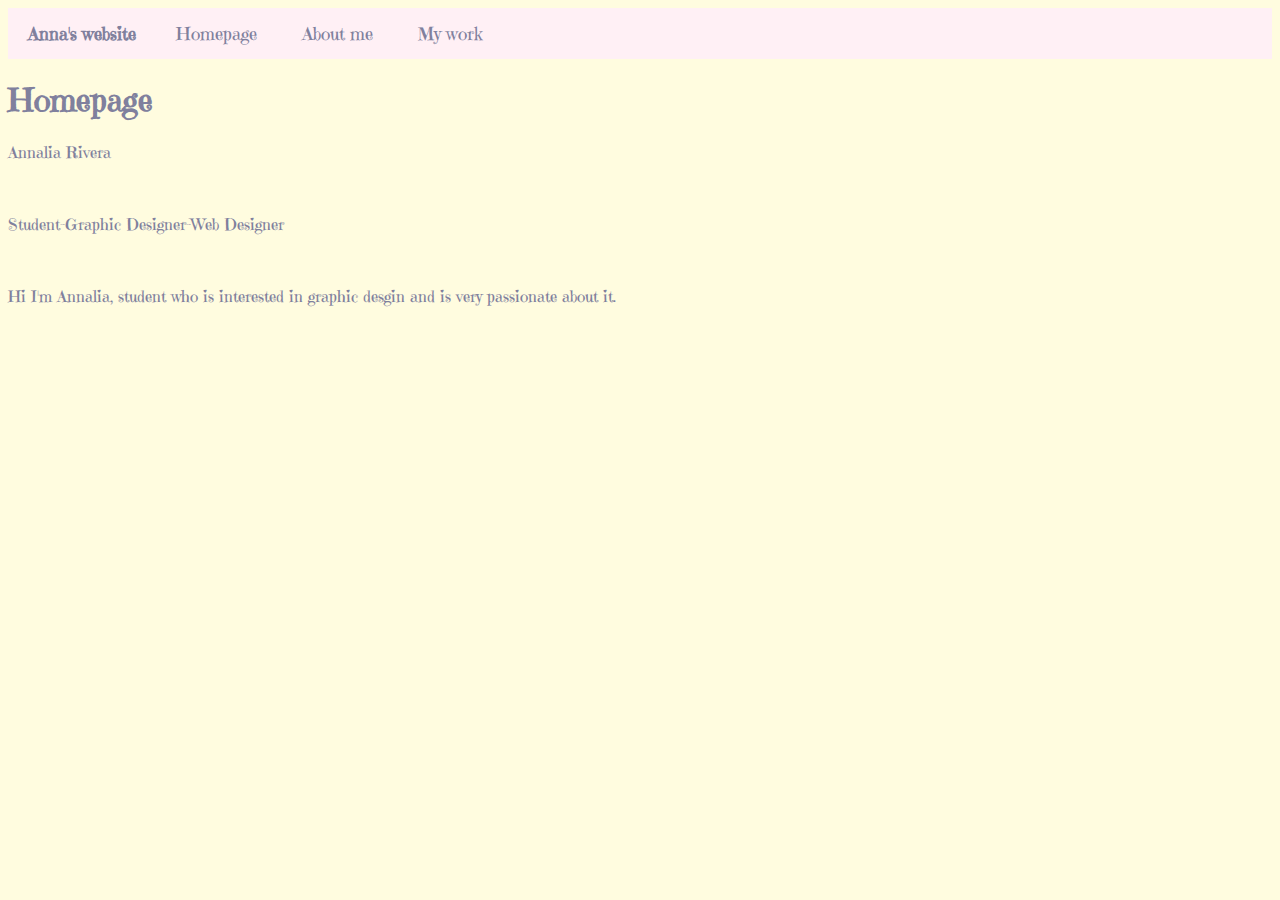
<file: index.html>
<!DOCTYPE html>
<html lang="en">

<head>
    <meta charset="UTF-8">
    <meta name="viewport" content="width=device-width, initial-scale=1.0">
    <title>Homepage</title>
    <link rel="preconnect" href="https://fonts.googleapis.com">
    <link rel="preconnect" href="https://fonts.gstatic.com" crossorigin>
    <link href="https://fonts.googleapis.com/css2?family=Emilys+Candy&display=swap" rel="stylesheet">
    <link rel="stylesheet" href="css/style.css">

</head>

<body>
    <nav class="menu-bar">
        <div class="group">
            <a class="item title">Anna's website</a>
        </div>
        <div class="group">
            <a class="item" href="index.html">Homepage</a>
            <a class="item" href="about.html">About me</a>
            <a class="item" href="work.html">My work</a>
        </div>
    </nav>
    <h1>Homepage</h1>
    <p>Annalia Rivera</p>
    <br>
    <p>Student-Graphic Designer-Web Designer</p>
    <br>
    <p>Hi I'm Annalia, student who is interested in graphic desgin and is very passionate about it.</p>
</body>

</html>
</file>
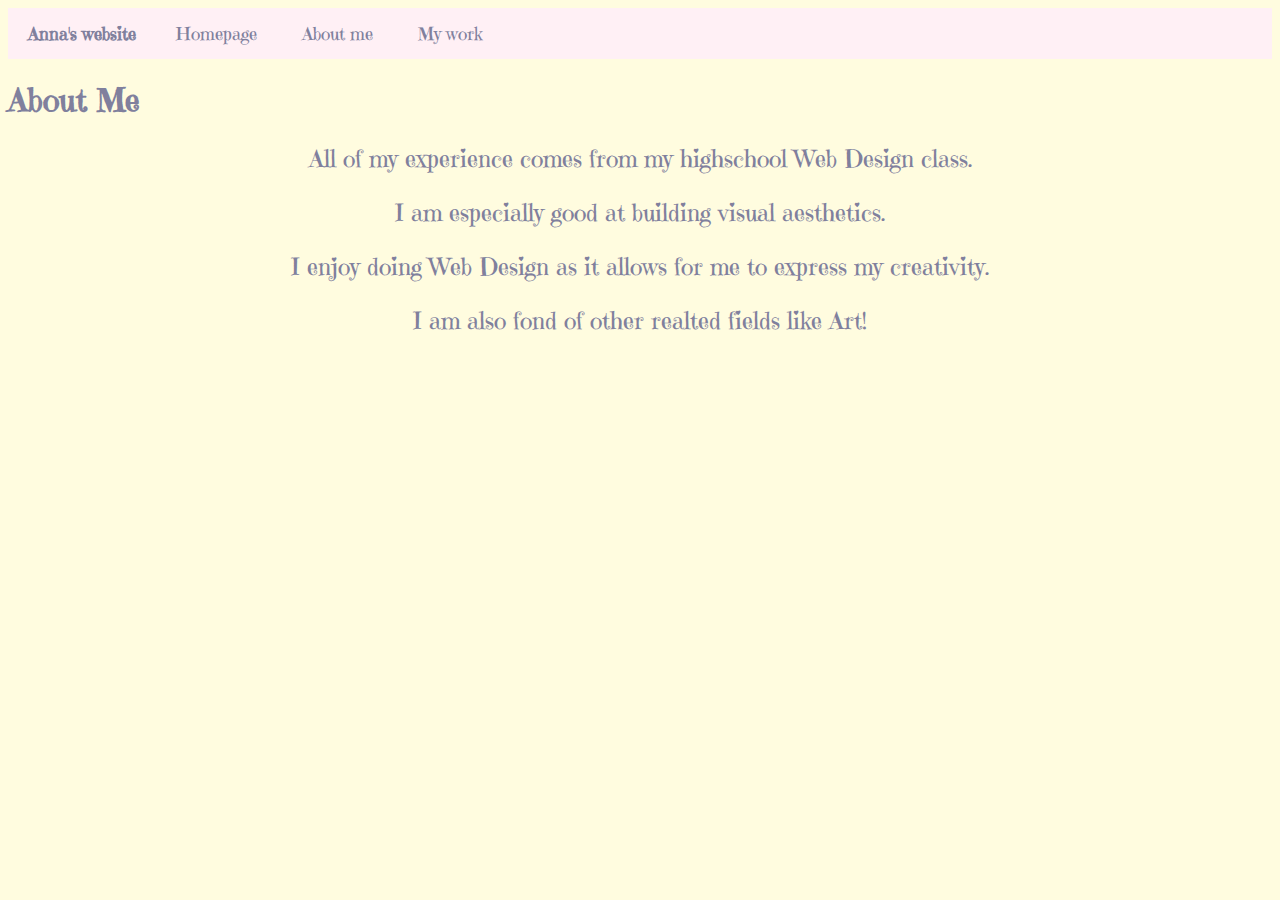
<file: about.html>
<html lang="en">

<head>
    <meta charset="UTF-8">
    <meta name="viewport" content="width=device-width, initial-scale=1.0">
    <title>About me</title>
    <link rel="preconnect" href="https://fonts.googleapis.com">
    <link rel="preconnect" href="https://fonts.gstatic.com" crossorigin>
    <link href="https://fonts.googleapis.com/css2?family=Emilys+Candy&display=swap" rel="stylesheet">
    <link rel="stylesheet" href="css/style.css">

</head>

<body>
    <nav class="menu-bar">
        <div class="group">
            <a class="item title">Anna's website</a>
        </div>
        <div class="group">
            <a class="item" href="index.html">Homepage</a>
            <a class="item" href="about.html">About me</a>
            <a class="item" href="work.html">My work</a>
        </div>
    </nav>
    <h1>About Me</h1>
    <p class="large-paragraph" , style="text-align: center;">All of my experience comes from my highschool Web Design
        class.</p>
    <p class="large-paragraph" , style="text-align: center;"> I am especially good at building visual aesthetics.</p>
    <p class="large-paragraph" , style="text-align: center;">I enjoy doing Web Design as it allows for me to express my
        creativity.</p>
    <p class="large-paragraph" , style="text-align: center;">I am also fond of other realted fields like Art!</p>
</body>

</html>
</file>
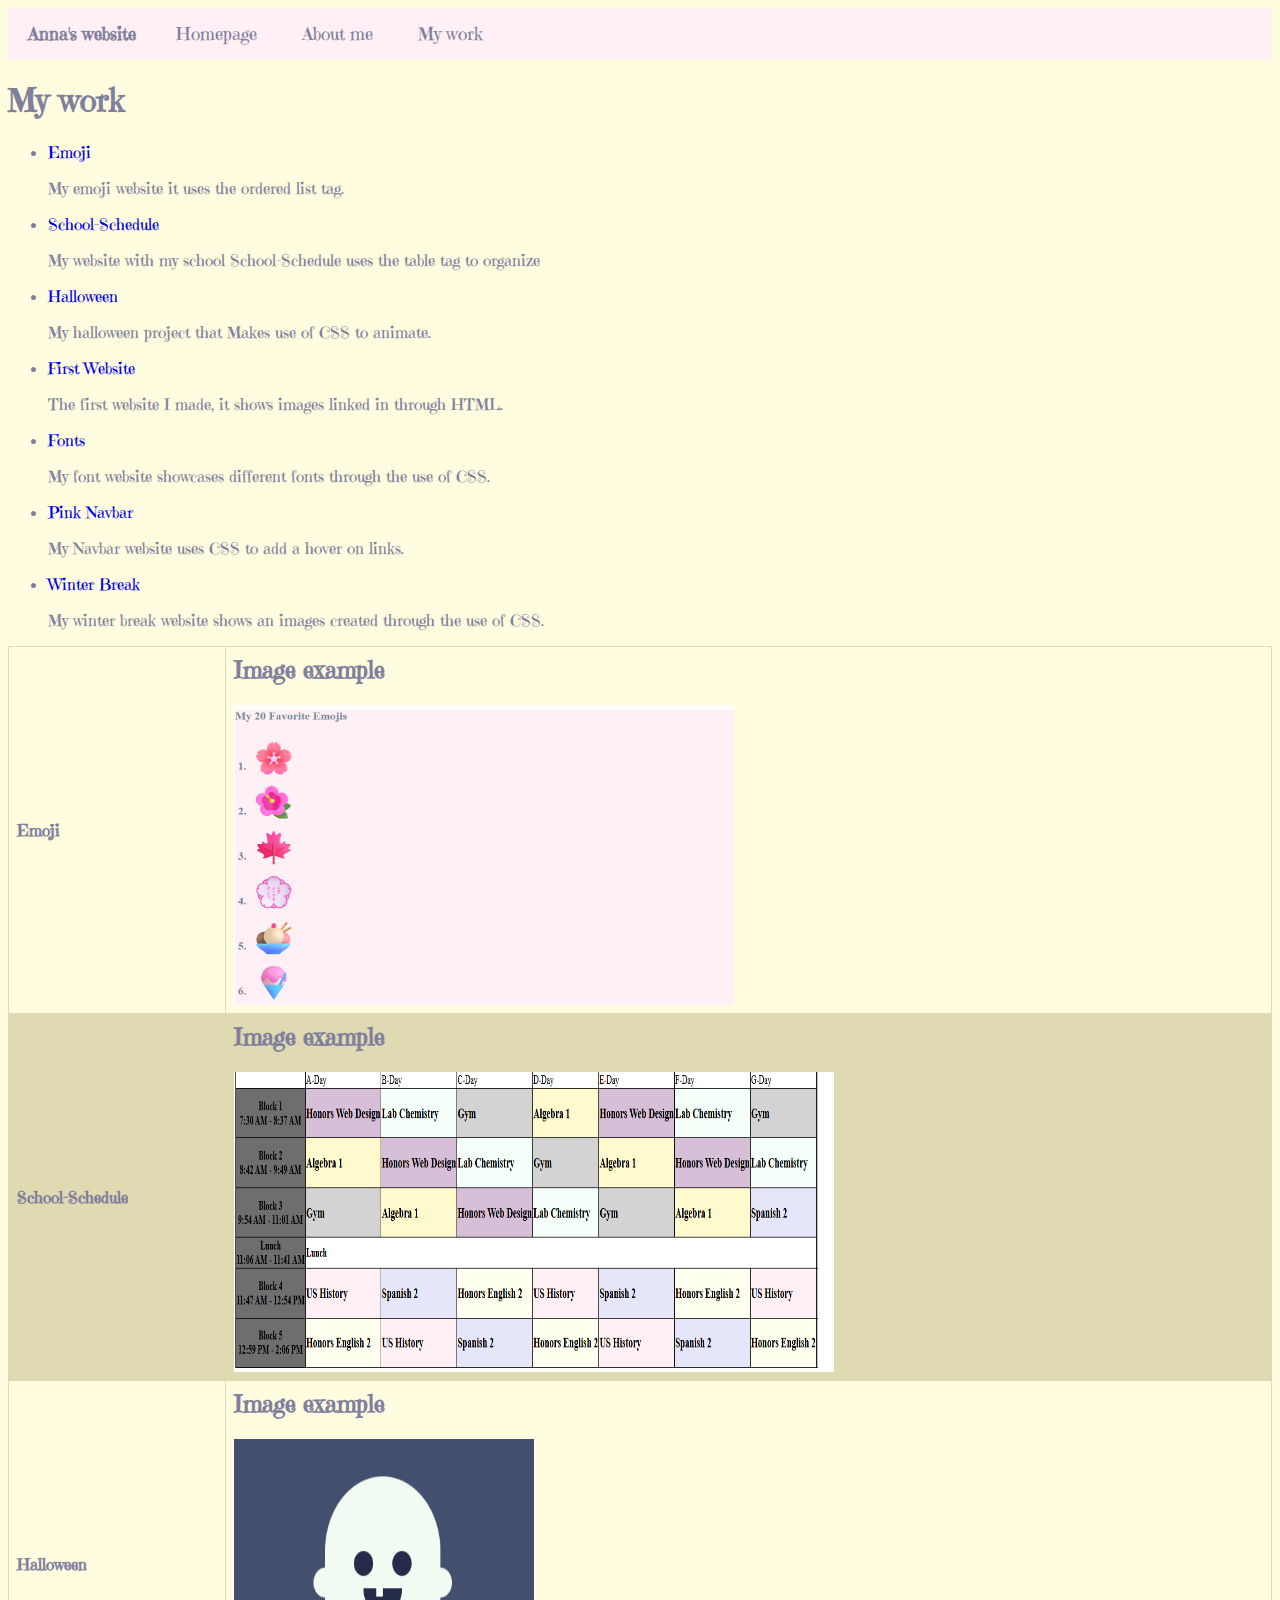
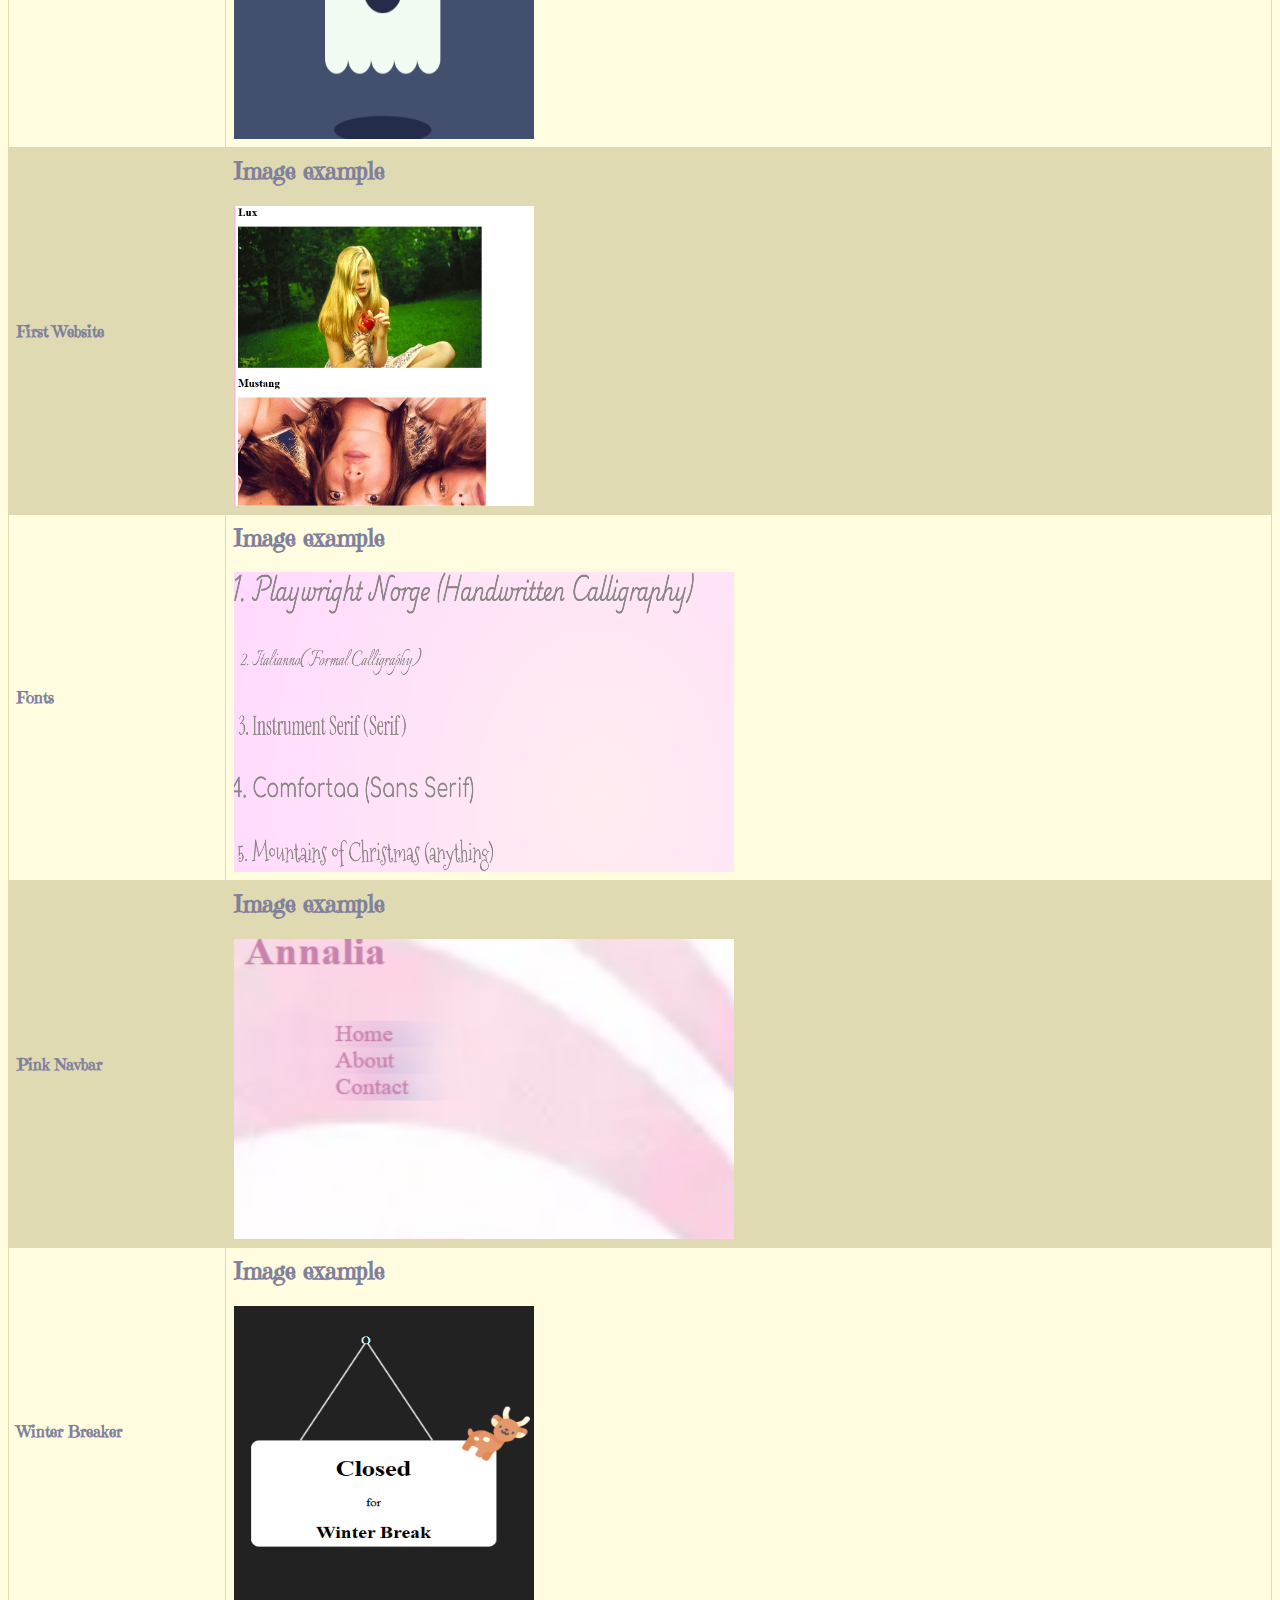
<file: work.html>
<html lang="en">

<head>
    <meta charset="UTF-8">
    <meta name="viewport" content="width=device-width, initial-scale=1.0">
    <title>Work</title>
    <link rel="preconnect" href="https://fonts.googleapis.com">
    <link rel="preconnect" href="https://fonts.gstatic.com" crossorigin>
    <link href="https://fonts.googleapis.com/css2?family=Emilys+Candy&display=swap" rel="stylesheet">
    <link rel="stylesheet" href="css/style.css">

</head>

<body>
    <nav class="menu-bar">
        <div class="group">
            <a class="item title">Anna's website</a>
        </div>
        <div class="group">
            <a class="item" href="index.html">Homepage</a>
            <a class="item" href="about.html">About me</a>
            <a class="item" href="work.html">My work</a>
        </div>
    </nav>
    <h1>My work</h1>
    <ul>
        <li><a href="https://annaliaaaaa.github.io/Emoji/">Emoji</a></li>
        <p>My emoji website it uses the ordered list tag.</p>
        <li><a href="https://annaliaaaaa.github.io/School-Schedule/">School-Schedule </a></li>
        <p>My website with my school School-Schedule uses the table
            tag to organize</p>
        <li><a href="https://annaliaaaaa.github.io/halloween/">Halloween</a></li>
        <p>My halloween project that Makes use of CSS to animate.</p>
        <li><a href="https://annaliaaaaa.github.io/FirstWebsite/">First Website</a></li>
        <p>The first website I made, it shows images linked in through HTML.</p>
        <li><a href="https://annaliaaaaa.github.io/Fonts/">Fonts</a></li>
        <p>My font website showcases different fonts through the use of CSS.</p>
        <li><a href="https://annaliaaaaa.github.io/pinknavbar/">Pink Navbar</a></li>
        <p>My Navbar website uses CSS to add a hover on links.</p>
        <li><a href="https://annaliaaaaa.github.io/closedforbreak/">Winter Break</a></li>
        <p>My winter break website shows an images created through the use of CSS.</p>
    </ul>
    <table>
        <tr>
            <th>Emoji</th>
            <th>
                <h2>Image example</h2><img src="img/Screenshot 2026-01-15 081713.png" alt="" height=300 width=500>
            </th>

        </tr>
        <tr>
            <th>School-Schedule</th>
            <th>
                <h2>Image example</h2><img src="img/Screenshot 2026-01-15 083040.png" alt="" height="300" width="600">
            </th>
        </tr>
        <tr>
            <th>Halloween</th>
            <th>
                <h2>Image example</h2><img src="img/Screenshot 2026-01-15 082927.png" alt="" height="300" width="300">
            </th>
        </tr>
        <tr>
            <th>First Website</th>
            <th>
                <h2>Image example</h2><img src="img/Screenshot 2026-01-15 083214.png" alt="" height="300" width="300">
            </th>
        </tr>
        <tr>
            <th>Fonts</th>
            <th>
                <h2>Image example</h2><img src="img/Screenshot 2026-01-15 083246.png" alt="" height="300" width="500">
            </th>
        </tr>
        <tr>
            <th>Pink Navbar</th>
            <th>
                <h2>Image example</h2><img src="img/Screenshot 2026-01-15 083330.png" alt="" height="300" width="500">
            </th>
        </tr>
        <tr>
            <th>Winter Breaker</th>
            <th>
                <h2>Image example</h2><img src="img/Screenshot 2026-01-15 083405.png" alt="" height="300" width="300">
            </th>
        </tr>

    </table>


</body>

</html>
</file>
<file: css/style.css>
html {
    font-family: "Emilys Candy", serif;
    font-weight: 400;
    font-style: normal;
    color: rgb(128, 128, 157);
}

.menu-bar {
    background-color: lavenderblush;
    display: flex;
    justify-content: flex-start;
    box-sizing: border-box;
}

.item {
    color: rgb(128, 128, 157);
    background-color: transparent;
    font-size: 18px;
    display: inline-block;
    box-sizing: border-box;
    padding: 14px 20px;
}

.item.title {
    font-weight: 600;
}

a {
    text-decoration: none;
    transition: all 0.4s;
    position: relative;
}

a:hover {
    background-color: rgba(191, 151, 165, 0.299);
    border-radius: 50%;
}

body {
    background-color: rgb(255, 252, 223);
}

/* styles.css */
p {
    font-size: 16px;
    /* Default size for all paragraphs */
}

.large-paragraph {
    font-size: 24px;
    /* A specific class for larger paragraphs */
}

table {
    font-family: "Emilys Candy", serif;
    font-weight: 400;
    font-style: normal;
    color: rgb(128, 128, 157);
    border-collapse: collapse;
    width: 100%;
}

td,
th {
    border: 1px solid rgb(223, 218, 178);
    text-align: left;
    padding: 8px;
}

tr:nth-child(even) {
    background-color: rgb(223, 218, 178);
}
</file>
